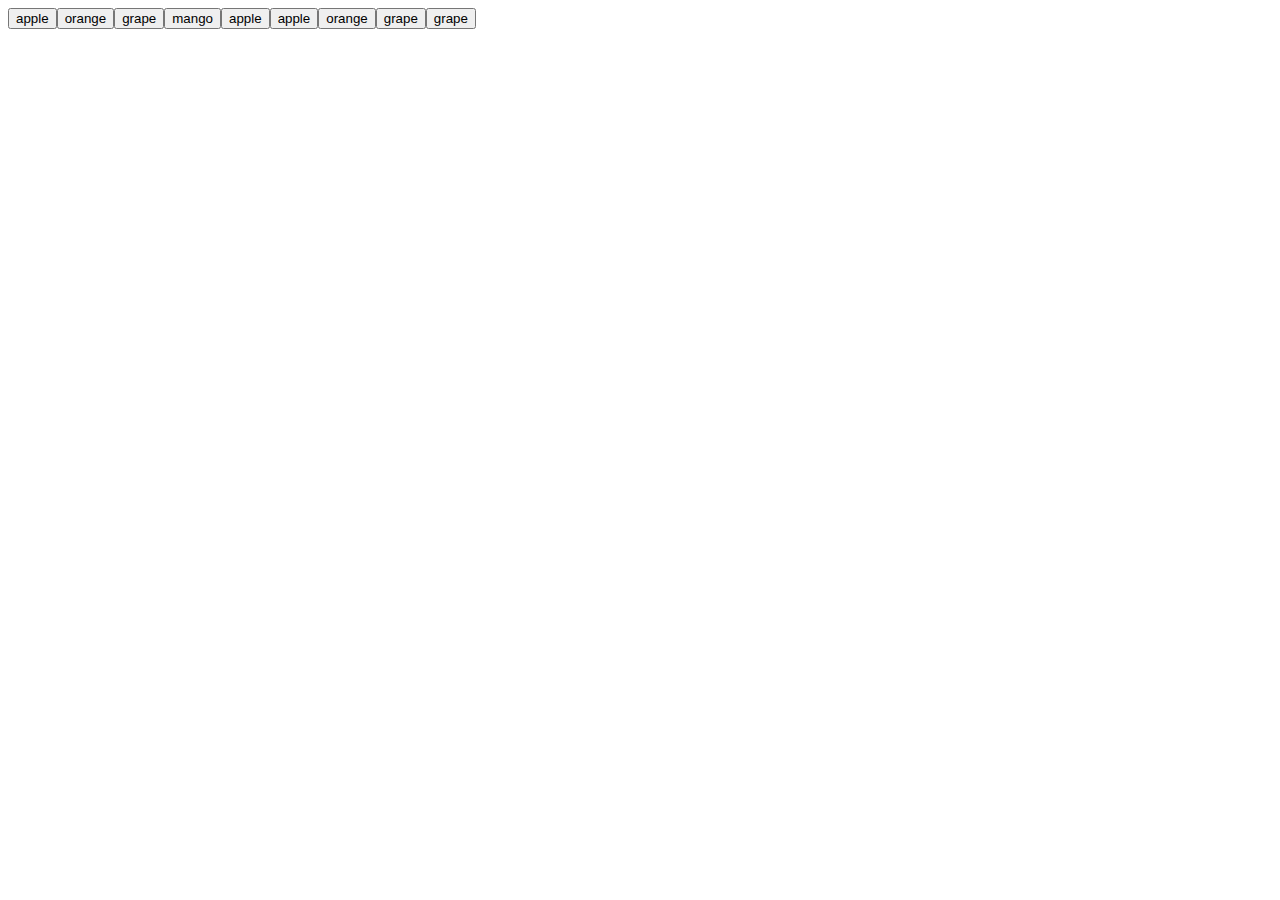
<file: index.html>
<!DOCTYPE html>
<html lang="en">
<head>
    <meta charset="UTF-8">
    <meta http-equiv="X-UA-Compatible" content="IE=edge">
    <meta name="viewport" content="width=device-width, initial-scale=1.0">
    <link rel="stylesheet" href="style.css">
    <title>Document</title>
</head>
<body>
    <main>
        <section class="container"></section>
    </main>
    <script src="main.js"></script>
</body>
</html>
</file>
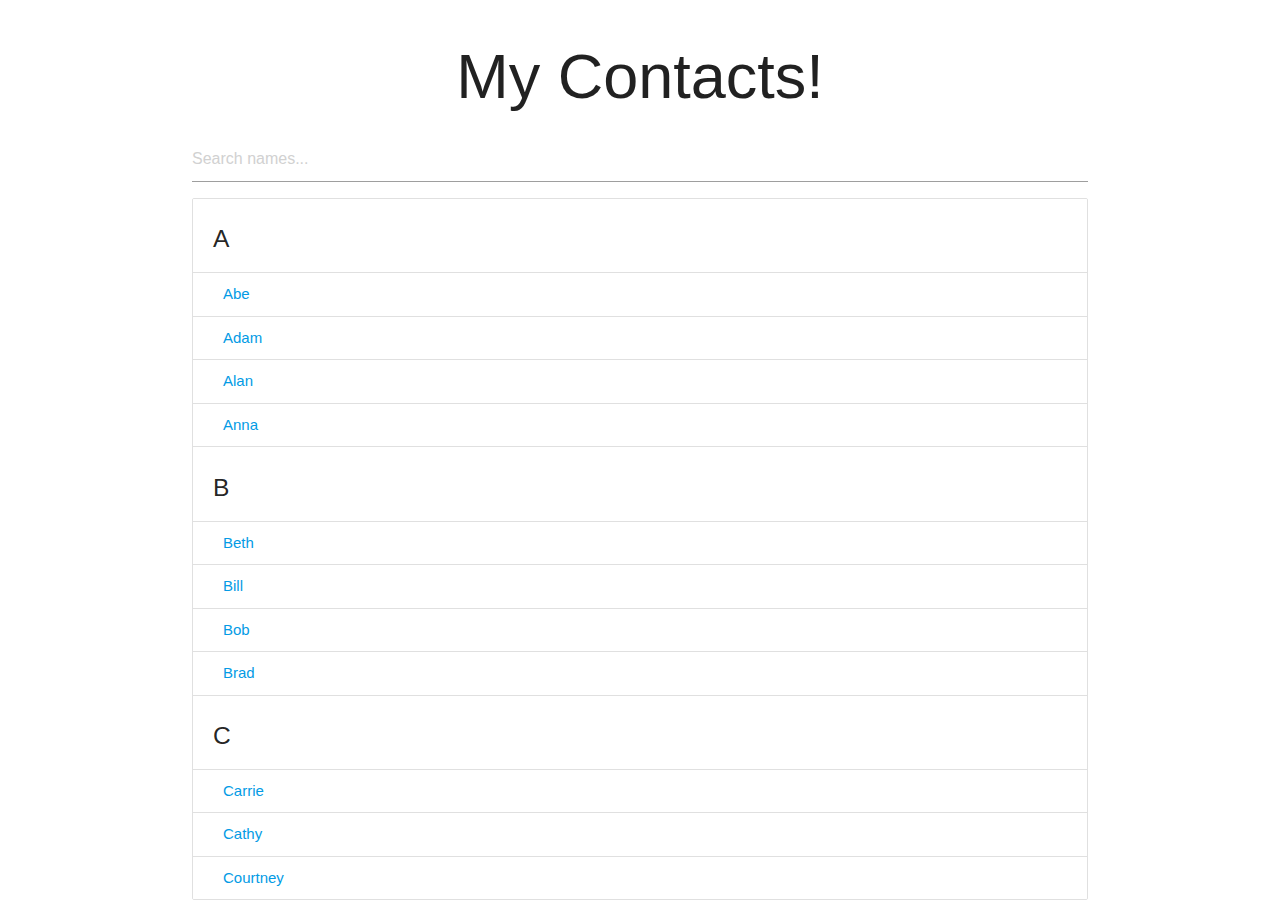
<file: practice-2/index.html>
<!DOCTYPE html>
<html lang="en">
<head>
    <meta charset="UTF-8">
    <meta http-equiv="X-UA-Compatible" content="IE=edge">
    <meta name="viewport" content="width=device-width, initial-scale=1.0">
    <link rel="stylesheet" href="https://cdnjs.cloudflare.com/ajax/libs/materialize/1.0.0/css/materialize.min.css">
    <title>My Contacts</title>
</head>
<body>
    <div class="container">
        <h1 class="center-align">
            My Contacts!
        </h1>
        <input type="text" id="filterInput" placeholder="Search names...">
        <ul id="names" class="collection with-header">
            <li class="collection-header">
                <h5>A</h5>
            </li>
            <li class="collection-item">
                <a href="#">Abe</a>
            </li>
            <li class="collection-item">
                <a href="#">Adam</a>
            </li>
            <li class="collection-item">
                <a href="#">Alan</a>
            </li>
            <li class="collection-item">
                <a href="#">Anna</a>
            </li>

            <li class="collection-header">
                <h5>B</h5>
            </li>
            <li class="collection-item">
                <a href="#">Beth</a>
            </li>
            <li class="collection-item">
                <a href="#">Bill</a>
            </li>
            <li class="collection-item">
                <a href="#">Bob</a>
            </li>
            <li class="collection-item">
                <a href="#">Brad</a>
            </li>

            <li class="collection-header">
                <h5>C</h5>
            </li>
            <li class="collection-item">
                <a href="#">Carrie</a>
            </li>
            <li class="collection-item">
                <a href="#">Cathy</a>
            </li>
            <li class="collection-item">
                <a href="#">Courtney</a>
            </li>
        </ul>
    </div>

    <script src="main.js"></script>
</body>
</html>
</file>
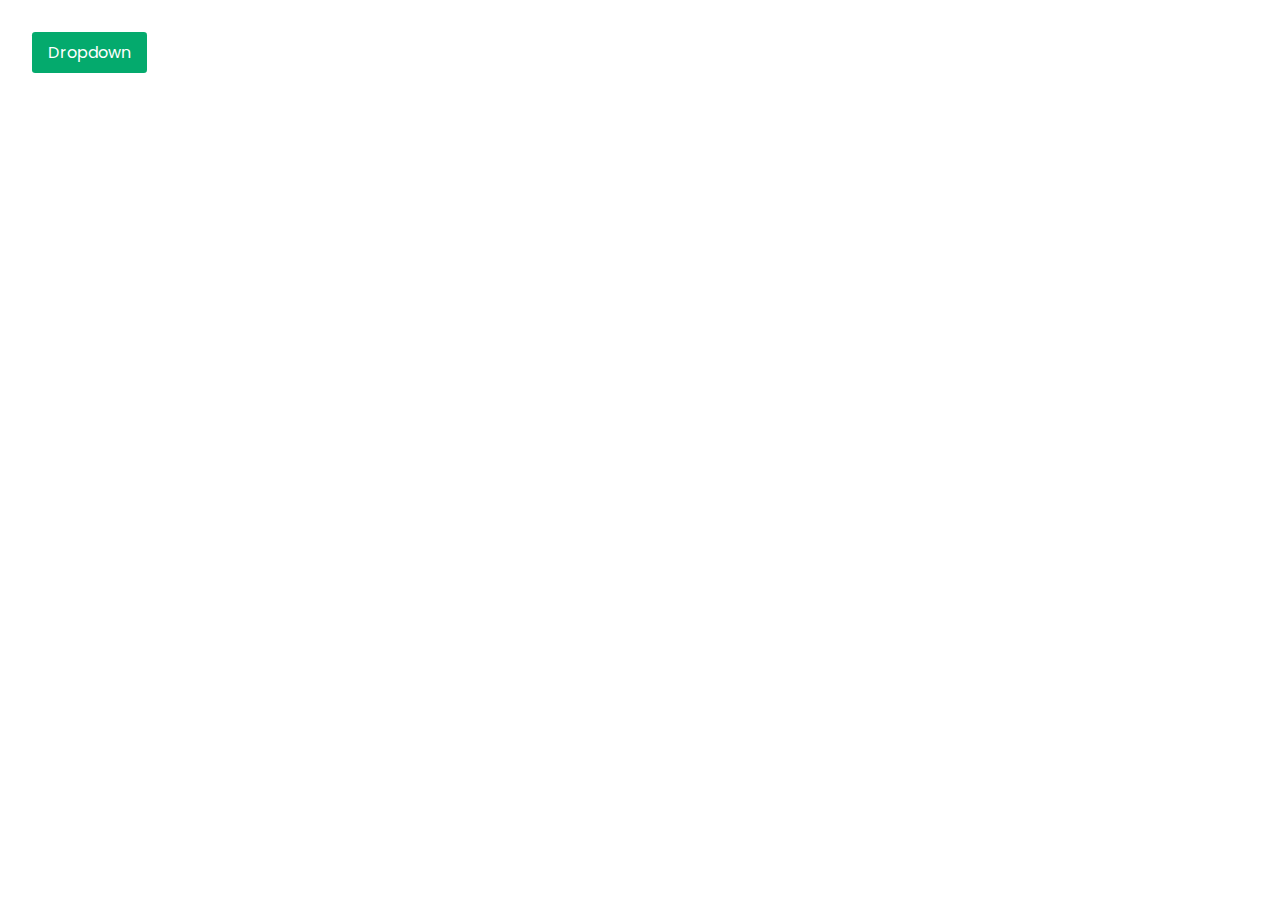
<file: practice-3/index.html>
<!DOCTYPE html>
<html lang="en">
  <head>
    <meta charset="UTF-8" />
    <meta http-equiv="X-UA-Compatible" content="IE=edge" />
    <meta name="viewport" content="width=device-width, initial-scale=1.0" />
    <link rel="preconnect" href="https://fonts.googleapis.com" />
    <link rel="preconnect" href="https://fonts.gstatic.com" crossorigin />
    <link
      href="https://fonts.googleapis.com/css2?family=Poppins&display=swap"
      rel="stylesheet"
    />
    <link rel="stylesheet" href="style.css" />
    <title>Clickable Dropdown</title>
  </head>
  <body>
    <div class="dropdown">
      <div class="dropdown--container">
        <button class="dropdown--btn">Dropdown</button>
        <div id="myDropdown" class="dropdown--contents">
          <input type="text" placeholder="Search..." id="myInput" />
          <a href="#">About</a>
          <a href="#">Blog</a>
          <a href="#">Contact</a>
          <a href="#">Support</a>
          <a href="#">Tools</a>
        </div>
      </div>
    </div>
    <script src="main.js"></script>
  </body>
</html>
</file>
<file: style.css>
.invisible {
    display: none;
}
</file>
<file: practice-3/style.css>
* {
  margin: 0;
  padding: 0;
  box-sizing: border-box;
}

.dropdown button,
a {
  font-size: 1rem;
  font-family: 'Poppins', sans-serif;
}

.dropdown--container {
  margin: 2rem;
  position: relative;
  display: inline-block;
}

/* Dropdown Button */
.dropdown--btn {
  background-color: #04aa6d;
  color: white;
  border: none;
  border-radius: 0.2rem;
  padding: 0.5rem 1rem;
  margin-bottom: 1rem;
  cursor: pointer;
}

.dropdown--btn:hover,
.dropdown--btn:focus {
  background-color: #3e8e41;
}

/* Search Field */
#myInput {
  padding: 14px 10px 14px 10px;
  border: none;
  border-bottom: 1px solid #ddd;
  min-width: 230px;
}

/* Search field when it gets focus/clicked on */
#myInput:focus {
  outline: 1px solid #ddd;
}

/* Dropdown Content (Hidden by Default) */
.dropdown--contents {
  display: none;
  position: absolute;
  background-color: #f6f6f6;
  min-width: 230px;
  border: 1px solid #ddd;
  z-index: 1;
}

/* Links inside the dropdown */
.dropdown--contents a {
  color: black;
  padding: 12px 16px;
  text-decoration: none;
  display: block;
}

/* Change color of dropdown links on hover */
.dropdown--contents a:hover {
  background-color: #f1f1f1;
}

/* Show the dropdown menu (use JS to add this class to the .dropdown-content container when the user clicks on the dropdown button) */
.show {
  display: block;
}
</file>
